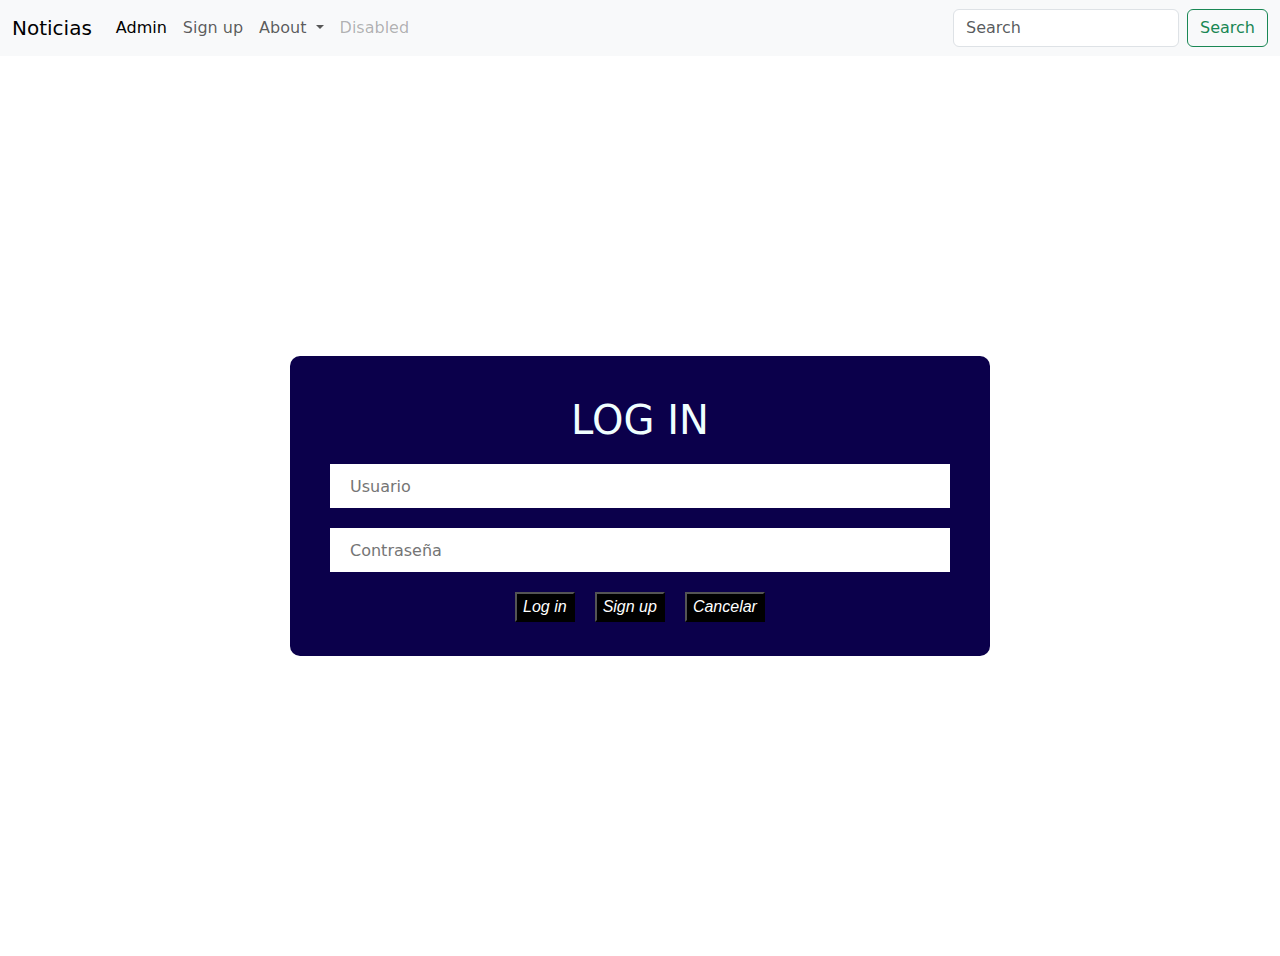
<file: PARCIAL1/admin.html>
<!DOCTYPE html>
<html lang="en">
<head>
    <meta charset="UTF-8">
    <meta name="viewport" content="width=device-width, initial-scale=1.0">
    <title>ADMIN</title>
    <link rel="stylesheet" href="admin.css">
    <script src="admin.js"></script>
    <link href="https://cdn.jsdelivr.net/npm/bootstrap@5.3.3/dist/css/bootstrap.min.css" rel="stylesheet" integrity="sha384-QWTKZyjpPEjISv5WaRU9OFeRpok6YctnYmDr5pNlyT2bRjXh0JMhjY6hW+ALEwIH" crossorigin="anonymous">
<script src="https://cdn.jsdelivr.net/npm/bootstrap@5.3.3/dist/js/bootstrap.bundle.min.js" integrity="sha384-YvpcrYf0tY3lHB60NNkmXc5s9fDVZLESaAA55NDzOxhy9GkcIdslK1eN7N6jIeHz" crossorigin="anonymous"></script>
</head>
<body>
    <!NAVBAR>
    <nav class="navbar navbar-expand-lg bg-body-tertiary">
        <div class="container-fluid">
          <a class="navbar-brand" href="index.html">Noticias</a>
          <button class="navbar-toggler" type="button" data-bs-toggle="collapse" data-bs-target="#navbarSupportedContent" aria-controls="navbarSupportedContent" aria-expanded="false" aria-label="Toggle navigation">
            <span class="navbar-toggler-icon"></span>
          </button>
          <div class="collapse navbar-collapse" id="navbarSupportedContent">
            <ul class="navbar-nav me-auto mb-2 mb-lg-0">
              <li class="nav-item">
                <a class="nav-link active" aria-current="page" href="admin.html">Admin</a>
              </li>
              <li class="nav-item">
                <a class="nav-link" href="signup.html">Sign up</a>
              </li>
              <li class="nav-item dropdown">
                <a class="nav-link dropdown-toggle" href="#" role="button" data-bs-toggle="dropdown" aria-expanded="false">
                  About
                </a>
                <ul class="dropdown-menu">
                  <li><a class="dropdown-item" href="#">Mision</a></li>
                  <li><a class="dropdown-item" href="#">Vision</a></li>
                  <li><hr class="dropdown-divider"></li>
                </ul>
              </li>
              <li class="nav-item">
                <a class="nav-link disabled" aria-disabled="true">Disabled</a>
              </li>
            </ul>
            <form class="d-flex" role="search">
              <input class="form-control me-2" type="search" placeholder="Search" aria-label="Search">
              <button class="btn btn-outline-success" type="submit">Search</button>
            </form>
          </div>
        </div>
      </nav>

      <div class="Formulario">
        <form action="">
            <h1>LOG IN</h1>
            <div class="input-box">
                 <input type="text" placeholder="Usuario" required><i class="bi bi-person"></i>
            </div>
            <div class="input-box">
                <input type="password" placeholder="Contraseña" required><i class="bi bi-lock"></i>
            </div>

            <div class="botones-container">
                <button onclick="login()"><i>Log in</i></button>
                <button onclick="signup()"><i>Sign up</i></button>
                <button onclick="cancelar()"><i>Cancelar</i></button>
            </div>

        </form>
    </div>

</body>
</html>
</file>
<file: PARCIAL1/admin.css>
.Formulario{
    display: flex;
    justify-content: center;
    align-items: center;
    min-height: 100vh;
}

.Formulario h1{
    font-size: 40px;
    color: azure;
    text-align: center;
}

.Formulario form {
    width: 700px;
    height: 300PX; 
    padding: 40px;
    background-color: #0b004b;
    border-radius: 10px;
}

.Formulario .input-box { 
    position: relative;
    margin: 20px 0;
    width:100%;
    height: 20%;
}

.input-box input { 
    width: 100%;
    height: 100%;
    border: 40px;
    font-size: 16px;
    padding: 20px 45px 20px 20px;
}

.input-box i { 
    position: absolute;
    right:5px;
    top: 20%;
    font-size: 30px; 
}

.botones-container {
    display: flex;
    justify-content: center; 
}

.botones-container button {
    margin: 0 10px; 
    background-color: black;
    color: white;
    font-family: 'Gill Sans', 'Gill Sans MT', Calibri, 'Trebuchet MS', sans-serif;
}
.botones-container button:hover {
    color: red;
}
</file>
